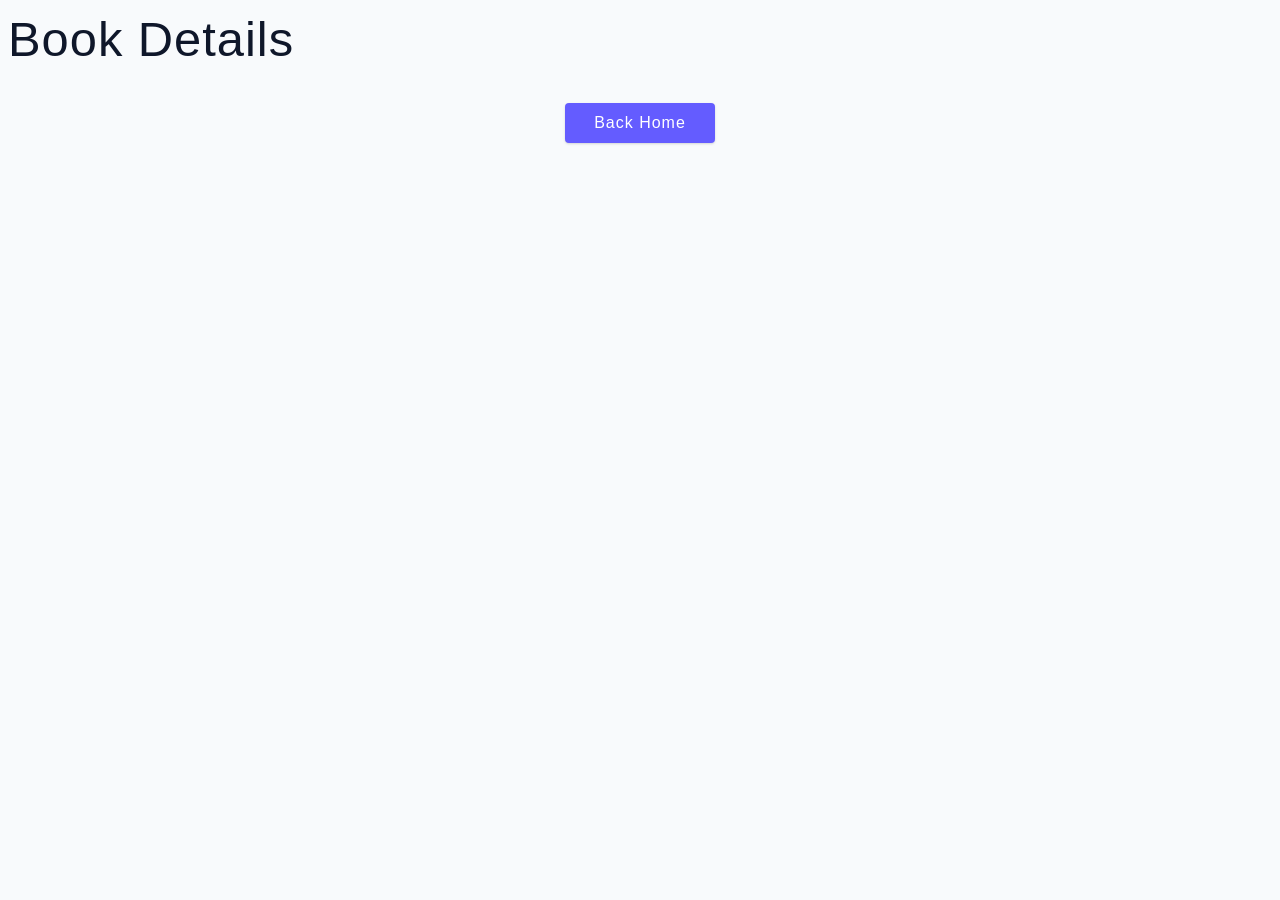
<file: book-details.html>
<!DOCTYPE html>
<html lang="en">

<head>
    <meta charset="UTF-8">
    <meta name="viewport" content="width=device-width, initial-scale=1.0">
    <title>Single Book Details Page</title>
    <!-- PROJECT CSS -->
    <link rel="stylesheet" href="./css/style.css">
</head>

<body>
    <h1>book details</h1>
    <!-- <a href="index.html" class="btn home-link">back home</a> -->
    <a href="index.html" class="btn home-link">back home</a>
    <section class="book">
        <div class="book-wrapper">
            <!-- single book details generated dynamically with JavaScript -->
        </div>
    </section>
    <script src="./js/book.js"></script>
</body>

</html>
</file>
<file: css/style.css>
/* This CSS file for this project is largely the work of Yanis Smilga and is associated with his Products Project (Number 22). I have made some modifications to fit my own requirements. Also, not all the rules are implemented throughout the project. */
*,
::after,
::before {
  box-sizing: border-box;
}

html {
  font-size: 100%;
}

/*16px*/

:root {
  /* colors */
  --primary-100: #e2e0ff;
  --primary-200: #c1beff;
  --primary-300: #a29dff;
  --primary-400: #837dff;
  --primary-500: #645cff;
  --primary-600: #504acc;
  --primary-700: #3c3799;
  --primary-800: #282566;
  --primary-900: #141233;

  /* grey */
  --grey-50: #f8fafc;
  --grey-100: #f1f5f9;
  --grey-200: #e2e8f0;
  --grey-300: #cbd5e1;
  --grey-400: #94a3b8;
  --grey-500: #64748b;
  --grey-600: #475569;
  --grey-700: #334155;
  --grey-800: #1e293b;
  --grey-900: #0f172a;
  /* rest of the colors */
  --black: #222;
  --white: #fff;
  --red-light: #f8d7da;
  --red-dark: #842029;
  --green-light: #d1e7dd;
  --green-dark: #0f5132;

  /* fonts  */
  --small-text: 0.875rem;
  --extra-small-text: 0.7em;
  /* rest of the vars */
  --backgroundColor: var(--grey-50);
  --textColor: var(--grey-900);
  --borderRadius: 0.25rem;
  --letterSpacing: 1px;
  --transition: 0.3s ease-in-out all;
  --max-width: 1120px;
  --fixed-width: 600px;

  /* box shadow*/
  --shadow-1: 0 1px 3px 0 rgba(0, 0, 0, 0.1), 0 1px 2px 0 rgba(0, 0, 0, 0.06);
  --shadow-2: 0 4px 6px -1px rgba(0, 0, 0, 0.1),
    0 2px 4px -1px rgba(0, 0, 0, 0.06);
  --shadow-3: 0 10px 15px -3px rgba(0, 0, 0, 0.1),
    0 4px 6px -2px rgba(0, 0, 0, 0.05);
  --shadow-4: 0 20px 25px -5px rgba(0, 0, 0, 0.1),
    0 10px 10px -5px rgba(0, 0, 0, 0.04);

  /** This remaining section of the root is an amalgamation of Yanis Smilga's and Kevin Powell's approaches that I used in the previous project. It does need to be pruned and re-organized since it overrides some of the styling in the original project. */

  --clr-accent-500: hsl(12, 60%, 45%);
  --clr-accent-400: hsl(12, 88%, 59%);
  --clr-accent-300: hsl(12, 88%, 75%);
  --clr-accent-100: hsl(13, 100%, 96%);

  --clr-primary-400: hsl(228, 39%, 23%);

  --clr-neutral-900: hsl(232, 12%, 13%);
  --clr-neutral-100: hsl(0 0% 100%);

  /* dark shades of primary color*/
  --clr-primary-1: hsl(205, 86%, 17%);
  --clr-primary-2: hsl(205, 77%, 27%);
  --clr-primary-3: hsl(205, 72%, 37%);
  --clr-primary-4: hsl(205, 63%, 48%);
  /* primary/main color */
  --clr-primary-5: hsl(205, 78%, 60%);
  /* lighter shades of primary color */
  --clr-primary-6: hsl(205, 89%, 70%);
  --clr-primary-7: hsl(205, 90%, 76%);
  --clr-primary-8: hsl(205, 86%, 81%);
  --clr-primary-9: hsl(205, 90%, 88%);
  --clr-primary-10: hsl(205, 100%, 96%);
  /* darkest grey - used for headings */
  --clr-grey-1: hsl(209, 61%, 16%);
  --clr-grey-2: hsl(211, 39%, 23%);
  --clr-grey-3: hsl(209, 34%, 30%);
  --clr-grey-4: hsl(209, 28%, 39%);
  /* grey used for paragraphs */
  --clr-grey-5: hsl(210, 22%, 49%);
  --clr-grey-6: hsl(209, 23%, 60%);
  --clr-grey-7: hsl(211, 27%, 70%);
  --clr-grey-8: hsl(210, 31%, 80%);
  --clr-grey-9: hsl(212, 33%, 89%);
  --clr-grey-10: hsl(210, 36%, 96%);
  --clr-white: #fff;
  --clr-red-dark: hsl(360, 67%, 44%);
  --clr-red-light: hsl(360, 71%, 66%);
  --clr-green-dark: hsl(125, 67%, 44%);
  --clr-green-light: hsl(125, 71%, 66%);
  --clr-black: #000;
  --clr-dark: 230 35% 7%;
  --clr-light: 231 77% 90%;

  /* font-families */
  --ff-serif: "Gentium Book Plus", "Garamond", serif;
  --ff-sans-normal: "Alegreya Sans", sans-serif;

  /* font weights */
  --fw-regular: 400;
  --fw-semi-bold: 500;
  --fw-bold: 700;

  /* base font sizes - REVISIT THIS */
  /* 1 rem = 16px */
  --fs-300: 0.8125rem;
  --fs-400: 0.875rem;
  --fs-500: 0.9375rem;
  --fs-600: 1rem;
  --fs-700: 1.875rem;
  --fs-800: 2.5rem;
  --fs-900: 3.5rem;

  --fs-body: var(--fs-400);
  --fs-primary-heading: var(--fs-800);
  --fs-secondary-heading: var(--fs-700);
  --fs-nav: var(--fs-500);
  --fs-button: var(--fs-300);

  /* sizes for everything else like padding */

  --size-100: 0.25rem;
  --size-200: 0.5rem;
  --size-300: 0.75rem;
  --size-400: 1rem;
  --size-500: 1.25rem;
  --size-600: 1.5rem;
  --size-700: 2rem;
  --size-800: 2.5rem;
  --size-900: 3rem;

  /* buttons */
  --transition: all 0.3s linear;
  --spacing: 0.1rem;
  --radius: 0.25rem;
  --light-shadow: 0 5px 15px rgba(0, 0, 0, 0.1);
  --dark-shadow: 0 5px 15px rgba(0, 0, 0, 0.2);
}

@media(min-width: 50em) {
  :root {
    --fs-body: var(--fs-500);
    --fs-primary-heading: var(--fs-900);
    --fs-secondary-heading: var(--fs-800);
    --fs-nav: var(--fs-300);
  }
}

body {
  background: var(--backgroundColor);
  font-family: -apple-system, BlinkMacSystemFont, 'Segoe UI', Roboto, Oxygen,
    Ubuntu, Cantarell, 'Open Sans', 'Helvetica Neue', sans-serif;
  font-weight: 400;
  line-height: 1.75;
  color: var(--textColor);
}

p {
  margin-bottom: 1.5rem;
  max-width: 40em;
}

h1,
h2,
h3,
h4,
h5 {
  margin: 0;
  margin-bottom: 1.38rem;
  font-weight: 400;
  line-height: 1.3;
  text-transform: capitalize;
  letter-spacing: var(--letterSpacing);
}

h1 {
  margin-top: 0;
  font-size: 3.052rem;
}

h2 {
  font-size: 2.441rem;
}

h3 {
  font-size: 1.953rem;
}

h4 {
  font-size: 1.563rem;
}

h5 {
  font-size: 1.25rem;
}

small,
.text-small {
  font-size: var(--small-text);
}

a {
  text-decoration: none;
}

ul {
  list-style-type: none;
  padding: 0;
}

.img {
  width: 400;
  height: 600px;
  aspect-ratio: 2 / 3;
  /* TODO: center the images */
}

/* Remove all animations, transitions and smooth scroll for people that prefer not to see them */
@media (prefers-reduced-motion: reduce) {
  html:focus-within {
    scroll-behavior: auto;
  }

  *,
  *::before,
  *::after {
    animation-duration: 0.01ms !important;
    animation-iteration-count: 1 !important;
    transition-duration: 0.01ms !important;
    scroll-behavior: auto !important;
  }
}

/* for screen readers only */
.visibly-hidden {
  position: absolute;
  width: 1px;
  height: 1px;
  padding: 0;
  margin: -1px;
  overflow: hidden;
  clip: rect(0, 0, 0, 0);
  /* added line */
  white-space: nowrap;
  border: 0;
}

.secondary-header {
  margin-bottom: var(--size-500);
  padding: var(--size-400);
  order: -1;
}

/* buttons */

.btn {
  cursor: pointer;
  color: var(--white);
  background: var(--primary-500);
  border: transparent;
  border-radius: var(--borderRadius);
  letter-spacing: var(--letterSpacing);
  padding: 0.375rem 0.75rem;
  box-shadow: var(--shadow-1);
  transition: var(--transition);
  text-transform: capitalize;
  display: inline-block;
}

.btn:hover {
  background: var(--primary-700);
  box-shadow: var(--shadow-3);
}

@keyframes spinner {
  to {
    transform: rotate(360deg);
  }
}

.loading {
  width: 6rem;
  height: 6rem;
  border: 5px solid var(--grey-400);
  border-radius: 50%;
  border-top-color: var(--primary-500);
  animation: spinner 0.6s linear infinite;
}

.loading {
  margin: 0 auto;
  margin-top: 4rem;
}

/* title */

.title {
  text-align: center;
  margin-bottom: 3rem;
}

.title-underline {
  background: var(--primary-500);
  width: 7rem;
  height: 0.25rem;
  margin: 0 auto;
  margin-top: -1rem;
}

/*
=============== 
All books on index.html
===============
*/
.books {
  padding: 5rem 0;
}

.books-center {
  padding: 1rem;
  display: flex;
  flex-wrap: wrap;
  /* Allows items to wrap to a new row */
  gap: 20px;
  /* Spacing between items */
  box-sizing: border-box;
}

.books-container {
  /* (100% total width - 2 gaps of 20px) / 3 items per row */
  flex: 0 0 calc(33.333% - 20px);
  display: flex;
  flex-direction: column;
  align-items: center;
}

.single-book-img {
  border-radius: var(--borderRadius);
  display: block;
  /* Add your book styling here (padding, borders, etc.) */
  background: #f4f4f4;
  text-align: center;

}

.single-book footer {
  padding: 0.75rem 0;
  text-align: center;

  width: 100%;
  /* Restrains the title width to the card */
  word-wrap: break-word;
  /* Breaks exceptionally long words */
  overflow-wrap: break-word;
  margin-top: 10px;
  font-size: 0.85rem;
  line-height: 1.4;
}

.single-book .name {
  margin-bottom: 0.25rem;
  text-transform: capitalize;
  letter-spacing: var(--letterSpacing);
  color: var(--grey-500);
}

.book-card{
  /* this fixed the issue of books with long titles not wrapping */
  max-width: min-content;
}

@media (width < 500px) {
  .books-center {
    flex: 0 0 100%;
    /* For Flexbox */
    flex-direction: column;
    align-items: center;
    text-align: center;
  }
}

/* not sure this was applied */
@media (min-width: 500px) and (max-width: 682px) {
  .books-container {
    /* (100% total width - 2 gaps of 20px) / 2 items per row */
    flex: 0 0 calc(50% - 20px);
    background: #f4f4f4;
    padding: 20px;
    text-align: center;
  }

}

@media screen and (min-width: 800px) {
  .books-container {
    /* (100% total width - 2 gaps of 20px) / 4 items per row */
    flex: 0 0 calc(25% - 20px);

    background: #f4f4f4;
    padding: 20px;
    text-align: center;
  }

  .single-book-img {
    height: 10rem;

  }

  .single-book .name {
    font-size: 0.85rem;
  }

  .single-book {
    margin-bottom: 0;
  }
}

@media screen and (min-width: 1000px) {
  .books-container {
    /* (100% total width - 2 gaps of 20px) / 6 items per row */
    /* flex: 0 0 calc(16.6666% - 20px); */
    flex: 0 0 calc(16.6666% - 20px);
    /* display: flex;
    flex-direction: row; */
    background: #f4f4f4;
    padding: 20px;
    text-align: center;
  }
}

.error {
  text-align: center;
  font-size: 2rem;
}

/*
=============== 
Single Book - book-details.html
===============
*/
.home-link {
  display: block;
  width: 150px;
  margin: 2rem auto;
  text-align: center;
}

.book {
  padding: 5rem 0;
  width: 90vw;
  max-width: 1170px;
  margin: 0 auto;
}

.book-loading {
  text-align: center;
}

.book-wrapper img {
  height: 15rem;
  border-radius: var(--borderRadius);
}

.single-card{
  display: flex;
  flex-direction: row;
  align-items: flex-start;
  border: 1px solid #ccc;
  border-radius: 8px;
  overflow: hidden;
  box-shadow: var(--dark-shadow);
  padding: var(--size-600);
  margin-bottom: var(--size-600);
}

.single-card-image{
  width: 450px;
  height: 600px;
  aspect-ratio: 2/3;
  object-fit: contain;

}

.single-card-content{
  padding: var(--size-400);
  flex-grow: 1;
}

.single-card-content h3{
  margin-top: 0;
  font-size: var(--fs-700)
}

.single-card-content p {
  color: var(--clr-black);
}

@media screen and (width < 50em) {

  .book-wrapper{
    padding: var(--size-400);
  }

  .single-card {
      flex-direction: column;
  }

  .single-card-image {
      width: 95%;
      height: auto;
      margin-left: auto;
      margin-right: auto;
  }

}

@media screen and (min-width: 768px) {
  .book-wrapper {
    display: grid;
    grid-template-columns: 1fr 1fr;
    column-gap: 2rem;
  }

  .book-wrapper img {
    height: 100%;
    max-height: 500px;
  }
}

/* navigation */

.primary-header {
  padding-top: var(--size-700);

}

.nav-wrapper {
  display: flex;
  justify-content: space-between;
  align-items: center;
}

.mobile-nav-toggle {
  display: none;
}

.nav-list {
  font-size: var(--fs-nav);
}

.nav-list {
  display: flex;
  gap: clamp(var(--size-500), 5vw, var(--size-800));
  font-weight: var(--fw-semi-bold);
  font-size: var(--fs-600);
}

.nav-list a {
  color: var(--clr-black);
  text-decoration: none;

}

.nav-list a:hover,
.nav-list:focus-visible {
  color: var(--clr-light);

}


@media(max-width: 50em) {
  .primary-navigation {
    display: none;

    position: fixed;
    padding: var(--size-700);
    inset: 6rem var(--size-400) auto;
    background: var(--clr-primary-10);
    /* DOUBLE CHECK */
    border-radius: var(--size-100);
    box-shadow: var(--dark-shadow);
    /* box-shadow: 0 0 0.5em rgb(0,0,0,0.05); */

  }

  .primary-header[data-overlay]::before {
    content: '';
    position: fixed;
    inset: 0;
    background-image: linear-gradient(rgb(0 0 0/0), rgb(0 0 0 /0.8));
  }

  .nav-list {
    display: grid;
    gap: var(--size-600);
    text-align: center;
    font-weight: var(--fw-bold);
  }

  .primary-navigation[data-visible] {
    display: block;

  }

  .mobile-nav-toggle {
    display: block;
    position: fixed;
    top: var(--size-500);
    right: var(--size-400);
    cursor: pointer;
    background: transparent;
    border: 0;
    padding: 0.5em;
  }

  .mobile-nav-toggle .icon-close {
    display: none;
  }
}

@media (width < 50em) {
  body {
    font-size: var(--size-500);
  }

  .fs-primary-heading {
    font-size: var(--fs-700);
  }

  .fs-secondary-heading {
    font-size: var(--fs-700);
  }

}
</file>
